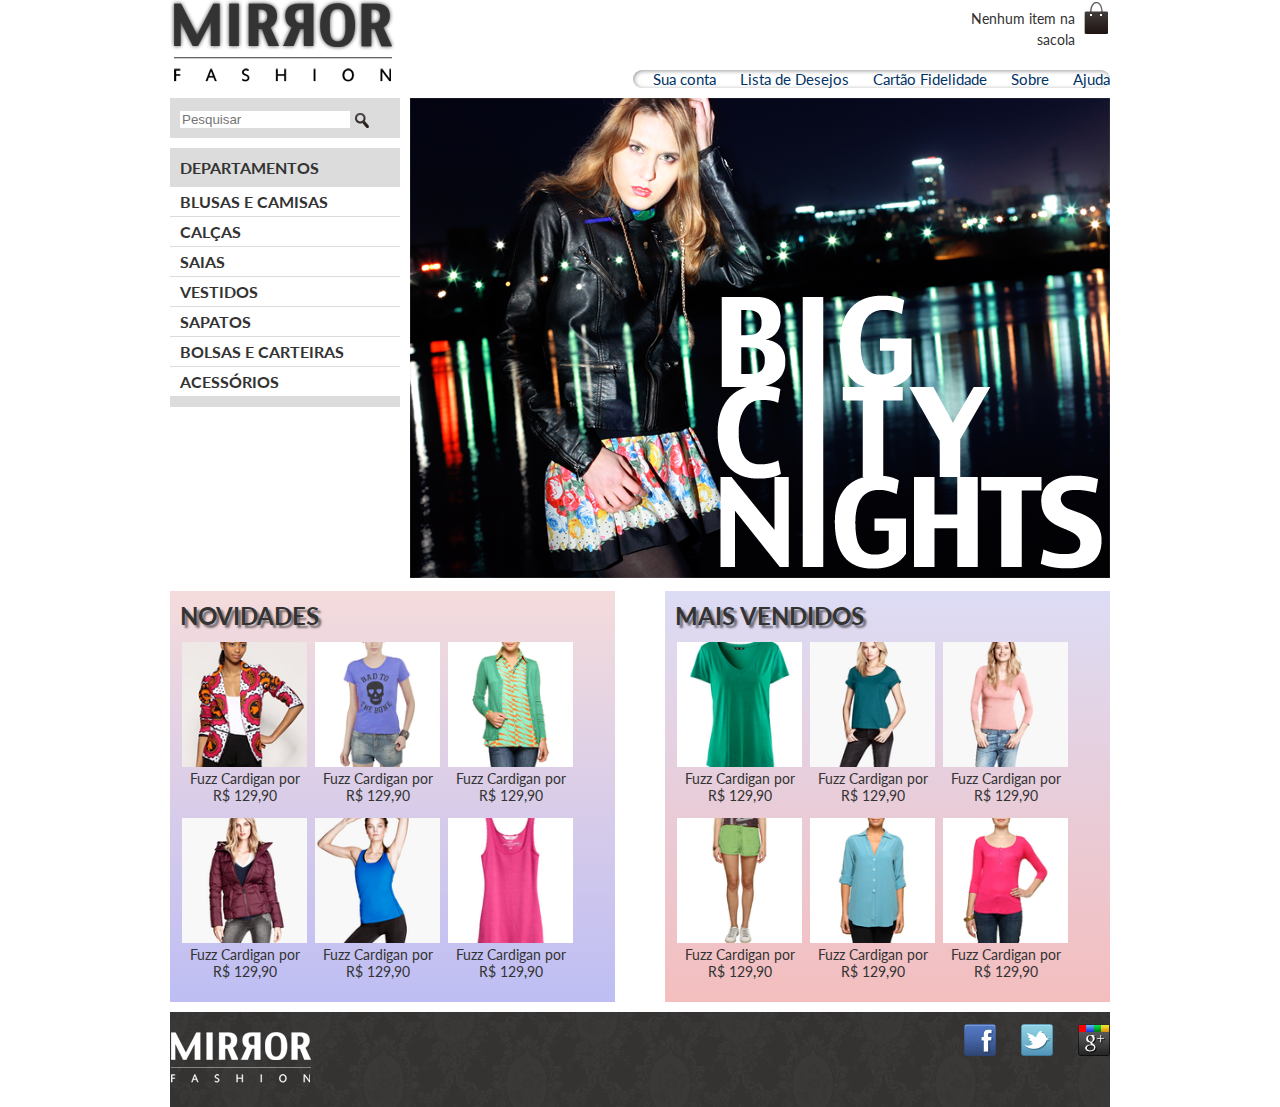
<file: index.html>
<!DOCTYPE html>
<html lang="pt-br">

<head>
    <meta charset="UTF-8">
    <meta name="viewport" content="width=device-width, initial-scale=1.0">
    <link rel="stylesheet" href="/css/reset.css">
    <link rel="stylesheet" href="/css/style.css">
    <link rel="preconnect" href="https://fonts.googleapis.com">
    <link rel="preconnect" href="https://fonts.gstatic.com" crossorigin>
    <link
        href="https://fonts.googleapis.com/css2?family=Lato:ital,wght@0,100;0,300;0,400;0,700;0,900;1,100;1,300;1,400;1,700;1,900&display=swap"
        rel="stylesheet">
    <title>Nossa Loja</title>
</head>

<body>
    <header class="container">
        <h1><img src="img/logo.png" alt="Mirror Fashion"></h1>

        <p class="sacola topright">Nenhum item na sacola</p>

        <nav class="menu-opcoes bottomright">
            <ul>
                <li><a href="">Sua conta</a> </li>
                <li><a href="">Lista de Desejos</a></li>
                <li><a href="">Cartão Fidelidade</a></li>
                <li><a href="sobre.html">Sobre</a></li>
                <li><a href="">Ajuda</a></li>
            </ul>
        </nav>
    </header>

    <main class="container destaque">
        <section class="busca">
            <form>
                <input type="search" name="search" placeholder="Pesquisar">
                <input type="image" src="img/busca.png">
            </form>
        </section><!--fim .busca-->

        <section class="menu-departamentos">
            <h2>Departamentos</h2>
            <nav>
                <ul>
                    <li><a href="#">Blusas e Camisas</a>
                        <ul>
                            <li><a href="#">Manga Curta</a></li>
                            <li><a href="#">Manga Comprida</a></li>
                            <li><a href="#">Camisa Social</a></li>
                            <li><a href="#">Camisa Casual</a></li>
                        </ul>
                    </li>
                    <li><a href="#">Calças</a></li>
                    <li><a href="#">Saias</a></li>
                    <li><a href="#">Vestidos</a></li>
                    <li><a href="#">Sapatos</a></li>
                    <li><a href="#">Bolsas e Carteiras</a></li>
                    <li><a href="#">Acessórios</a></li>
                </ul>
            </nav>
        </section><!--fim .menu-departamentos-->

        <img src="img/destaque-home.png" alt="Promoção">
    </main><!--fim .container .destaque-->

    <div class="container paineis">
        <section class="painel novidades">
            <h2>Novidades</h2>
            <ol>
                <!-- primeiro produto-->
                <li>
                    <a href="#">
                        <figure>
                            <img src="img/produtos/miniatura1.png">
                            <figcaption>Fuzz Cardigan por R$ 129,90</figcaption>
                        </figure>
                    </a>
                </li>
                <li>
                    <a href="#">
                        <figure>
                            <img src="img/produtos/miniatura2.png">
                            <figcaption>Fuzz Cardigan por R$ 129,90</figcaption>
                        </figure>
                    </a>
                </li>
                <li>
                    <a href="#">
                        <figure>
                            <img src="img/produtos/miniatura3.png">
                            <figcaption>Fuzz Cardigan por R$ 129,90</figcaption>
                        </figure>
                    </a>
                </li>
                <li>
                    <a href="#">
                        <figure>
                            <img src="img/produtos/miniatura4.png">
                            <figcaption>Fuzz Cardigan por R$ 129,90</figcaption>
                        </figure>
                    </a>
                </li>
                <li>
                    <a href="#">
                        <figure>
                            <img src="img/produtos/miniatura5.png">
                            <figcaption>Fuzz Cardigan por R$ 129,90</figcaption>
                        </figure>
                    </a>
                </li>
                <li>
                    <a href="#">
                        <figure>
                            <img src="img/produtos/miniatura6.png">
                            <figcaption>Fuzz Cardigan por R$ 129,90</figcaption>
                        </figure>
                    </a>
                </li>
            </ol>
        </section>

        <section class="painel mais-vendidos">
            <h2>Mais Vendidos</h2>
            <ol>
                <li>
                    <a href="#">
                        <figure>
                            <img src="img/produtos/miniatura7.png">
                            <figcaption>Fuzz Cardigan por R$ 129,90</figcaption>
                        </figure>
                    </a>
                </li>
                <li>
                    <a href="#">
                        <figure>
                            <img src="img/produtos/miniatura8.png">
                            <figcaption>Fuzz Cardigan por R$ 129,90</figcaption>
                        </figure>
                    </a>
                </li>
                <li>
                    <a href="#">
                        <figure>
                            <img src="img/produtos/miniatura10.png">
                            <figcaption>Fuzz Cardigan por R$ 129,90</figcaption>
                        </figure>
                    </a>
                </li>
                <li>
                    <a href="#">
                        <figure>
                            <img src="img/produtos/miniatura11.png">
                            <figcaption>Fuzz Cardigan por R$ 129,90</figcaption>
                        </figure>
                    </a>
                </li>
                <li>
                    <a href="#">
                        <figure>
                            <img src="img/produtos/miniatura12.png">
                            <figcaption>Fuzz Cardigan por R$ 129,90</figcaption>
                        </figure>
                    </a>
                </li>
                <li>
                    <a href="#">
                        <figure>
                            <img src="img/produtos/miniatura13.png">
                            <figcaption>Fuzz Cardigan por R$ 129,90</figcaption>
                        </figure>
                    </a>
                </li>
              
            </ol>
        </section>
    </div>
    <footer class="container">
        <img src="img/logo-rodape.png" alt="Logomarca">
        <ul class="social">
            <li><a href="http://facebook.com">Facebook</a></li>
            <li><a href="http://twitter.com">Twitter</a></li>
            <li><a href="http://plus.google.com">Google+</a></li>
        </ul>
    </footer>
</body>

</html>
</file>
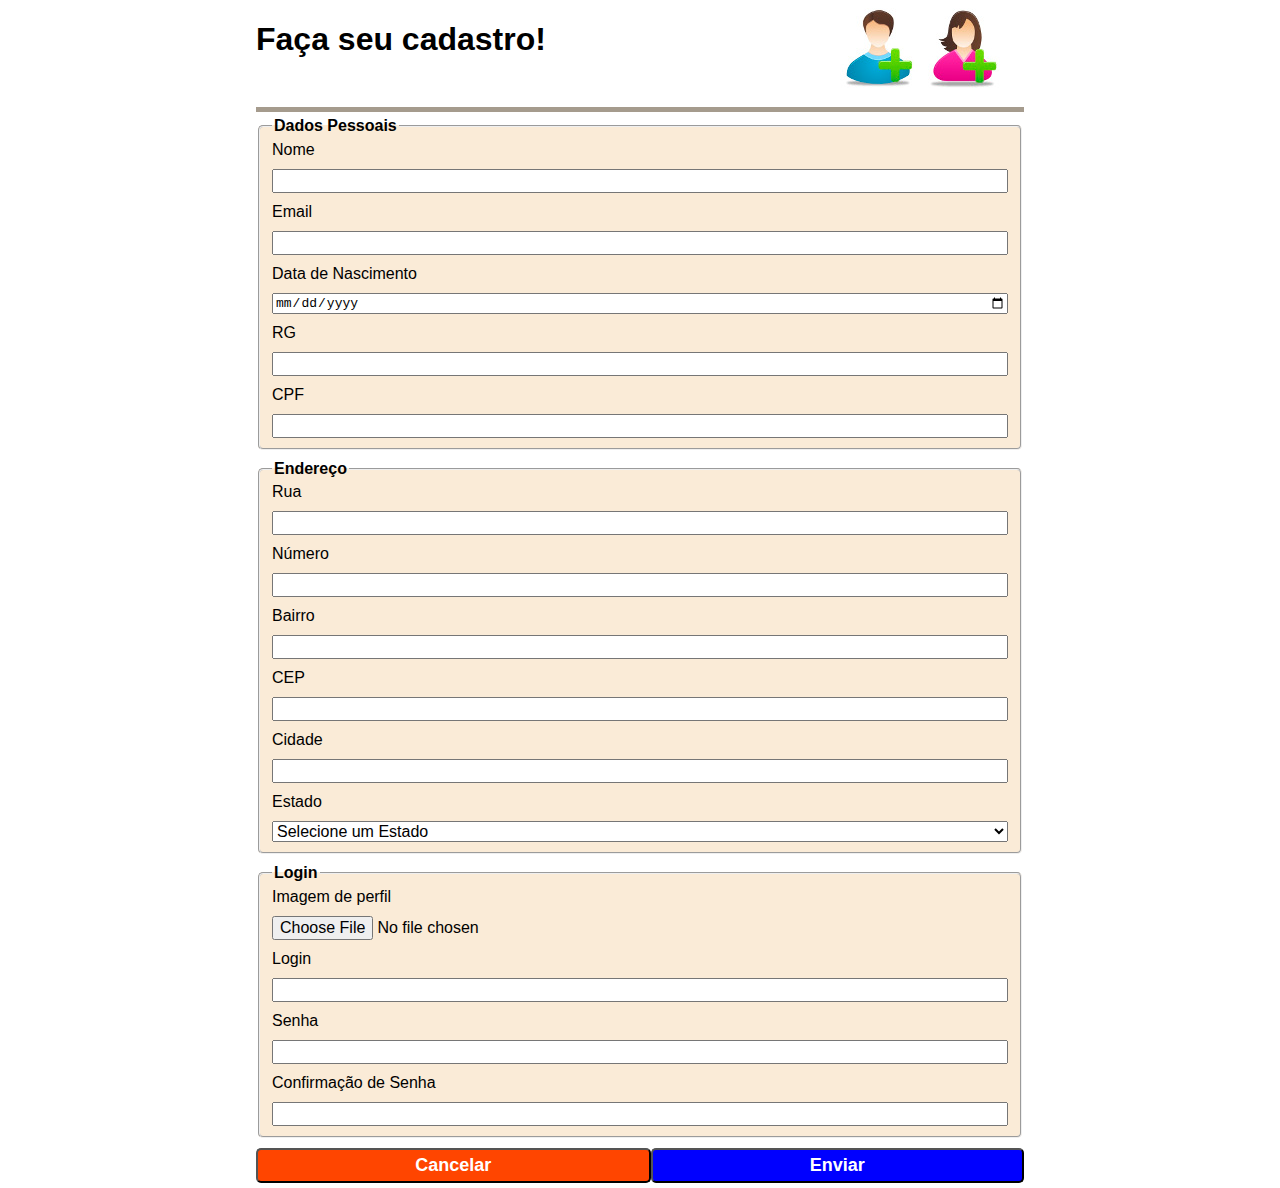
<file: cadastro.html>
<!DOCTYPE html>
<html lang="en">

<head>
    <meta charset="UTF-8">
    <meta name="viewport" content="width=device-width, initial-scale=1.0">
    <link rel="stylesheet" href="css/cadastro.css">
    <title>Document</title>
</head>

<body>
    <header class="grid-header-container">
        <div class="top-left">
            <h1>Faça seu cadastro!</h1>
        </div>
        <div class="top-right">
            <img src="/img/logo_cadastro.jpg" alt="Ícone de Cadastro">
        </div>
    </header>
    <form action="">
        <fieldset>
            <legend>Dados Pessoais</legend>
            <div class="grid-container">
                <label for="">Nome</label>
                <input type="text" name="nome" required>
                <label for="email">Email</label>
                <input type="email" name="email" required>
                <label for="data">Data de Nascimento</label>
                <input type="date" name="Data">
                <label for="rg">RG</label>
                <input type="text" name="rg" maxlength="13" minlength="4" title="Coloque seu RG completo" required>
                <label for="cpf">CPF</label>
                <input type="text" name="cpf" pattern="\d{3}\.\d{3}\.\d{3}-\d{2}"
                    title="Digite seu CPF no formato correto" required>
            </div>
        </fieldset>
        <fieldset>
            <legend>Endereço</legend>
            <div class="grid-container">
                <label for="rua">Rua</label>
                <input type="text" name="rua">
                <label for="numero">Número</label>
                <input type="number" name="numero">
                <label for="bairro">Bairro</label>
                <input type="text" name="bairro">
                <label for="cep">CEP</label>
                <input type="text" name="cep" pattern="\d{5}-\d{3}" required>
                <label for="cidade">Cidade</label>
                <input type="text" name="cidade">
                <label for="estado">Estado</label>
                <select name="estado">
                    <option value="select">Selecione um Estado</option>
                    <option value="ac">Acre</option>
                    <option value="al">Alagoas</option>
                    <option value="am">Amazonas</option>
                    <option value="ap">Amapá</option>
                    <option value="ba">Bahia</option>
                    <option value="ce">Ceará</option>
                    <option value="df">Distrito Federal</option>
                    <option value="es">Espírito Santo</option>
                    <option value="go">Goiás</option>
                    <option value="ma">Maranhão</option>
                    <option value="mt">Mato Grosso</option>
                    <option value="ms">Mato Grosso do Sul</option>
                    <option value="mg">Minas Gerais</option>
                    <option value="pa">Pará</option>
                    <option value="pb">Paraíba</option>
                    <option value="pr">Paraná</option>
                    <option value="pe">Pernambuco</option>
                    <option value="pi">Piauí</option>
                    <option value="rj">Rio de Janeiro</option>
                    <option value="rn">Rio Grande do Norte</option>
                    <option value="ro">Rondônia</option>
                    <option value="rs">Rio Grande do Sul</option>
                    <option value="rr">Roraima</option>
                    <option value="sc">Santa Catarina</option>
                    <option value="se">Sergipe</option>
                    <option value="sp">São Paulo</option>
                    <option value="to">Tocantins</option>
                </select>
            </div>
        </fieldset>

        <fieldset>
            <legend>Login</legend>
            <div class="grid-container">
                <label for="imagem">Imagem de perfil</label>
                <input type="file" name="imagem/*" title="Apenas PNG, JPG, BMP, WEBP ou GIF">
                <label for="login">Login</label>
                <input type="text" name="login" required>
                <label for="senha">Senha</label>
                <input type="password" name="senha" minlength="8" required>
                <label for="senhaconfirma">Confirmação de Senha</label>
                <input type="password" name="senhaConfirma" minlength="8" required>
            </div>
        </fieldset>
        <div class="grid-button-container">
            <input type="reset" value="Cancelar" name="botaocancelar">
            <input type="submit" value="Enviar" name="botaoEnviar">
        </div>
    </form>
</body>

</html>
</file>
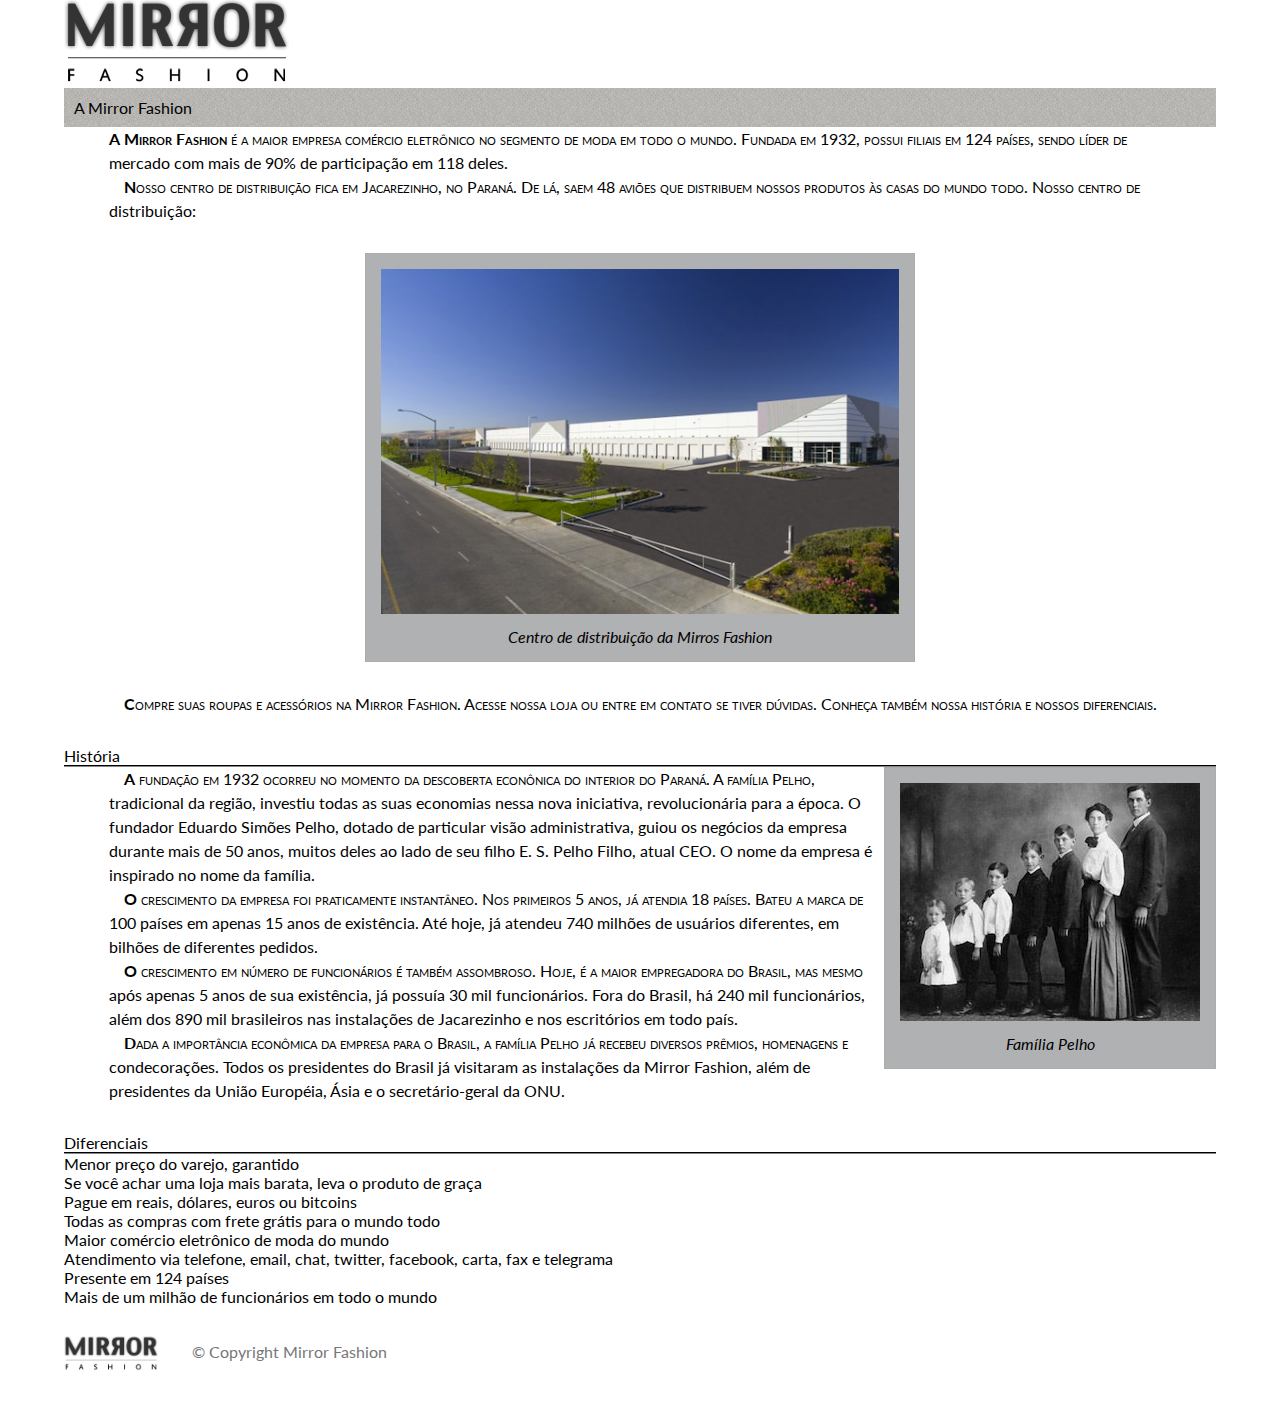
<file: sobre.html>
<!DOCTYPE html>
<html lang="pt-br">

<head>
    <meta charset="UTF-8">
    <meta name="viewport" content="width=device-width, initial-scale=1.0">
    <title>Sobre nós</title>
    <link rel="stylesheet" href="/css/reset.css">
    <link rel="stylesheet" href="/css/sobre.css">
    <link rel="preconnect" href="https://fonts.googleapis.com">
    <link rel="preconnect" href="https://fonts.gstatic.com" crossorigin>
    <link
        href="https://fonts.googleapis.com/css2?family=Lato:ital,wght@0,100;0,300;0,400;0,700;0,900;1,100;1,300;1,400;1,700;1,900&display=swap"
        rel="stylesheet">

</head>

<body>
    <header class="container">
        <img src="img/logo.png" alt="Logo marca">
    </header>
    <section class="container">
        <h1>A Mirror Fashion</h1>
        <p>A <strong>Mirror Fashion</strong> é a maior empresa comércio eletrônico no segmento de moda em todo o mundo.
            Fundada em 1932, possui filiais em 124 países, sendo líder de mercado com mais de 90% de
            participação em 118 deles.
        </p>
        <p>Nosso centro de distribuição fica em <a href= "https://maps.google.com.br/?q=Jacarezinho">Jacarezinho, no Paraná</a>. De lá, saem 48 aviões que
            distribuem nossos produtos às casas do mundo todo. Nosso centro de distribuição:
        </p>
    <figure id="centro-distribuicao">
        <img src="img/Centro de distribuição.png" alt="Centro de Distribuição">
        <figcaption>Centro de distribuição da Mirros Fashion</figcaption>
    </figure>
    <p>Compre suas roupas e acessórios na Mirror Fashion. Acesse <a href="index.html">nossa loja</a> ou entre em contato
        se tiver dúvidas. Conheça também nossa <a href="#historia">história</a> e nossos <a href="#diferenciais">diferenciais.</a>
    </p>
    </section>
     <header class="container">
    <h2 id="historia">História</h2>
    </header>
    <section class="container">
        <figure id="familia-pelho">
            <img src="img/familia Pelho.png" alt="Família Pelho">
            <figcaption>Família Pelho</figcaption>
        </figure>
        <p>A fundação em 1932 ocorreu no momento da descoberta econônica do interior do Paraná. A
            família Pelho, tradicional da região, investiu todas as suas economias nessa nova iniciativa,
            revolucionária para a época. O fundador Eduardo Simões Pelho, dotado de particular visão
            administrativa, guiou os negócios da empresa durante mais de 50 anos, muitos deles ao lado
            de seu filho E. S. Pelho Filho, atual CEO. O nome da empresa é inspirado no nome da família.</p>

        <p>O crescimento da empresa foi praticamente instantâneo. Nos primeiros 5 anos, já atendia 18 países.
            Bateu a marca de 100 países em apenas 15 anos de existência. Até hoje, já atendeu 740 milhões
            de usuários diferentes, em bilhões de diferentes pedidos.</p>

        <p>O crescimento em número de funcionários é também assombroso. Hoje, é a maior empregadora do
            Brasil, mas mesmo após apenas 5 anos de sua existência, já possuía 30 mil funcionários. Fora do
            Brasil, há 240 mil funcionários, além dos 890 mil brasileiros nas instalações de Jacarezinho e
            nos escritórios em todo país.</p>

        <p>Dada a importância econômica da empresa para o Brasil, a família Pelho já recebeu diversos prêmios,
            homenagens e condecorações. Todos os presidentes do Brasil já visitaram as instalações da Mirror
            Fashion, além de presidentes da União Européia, Ásia e o secretário-geral da ONU.</p>
    </section>
        <header class="container">
            <h2 id="diferenciais">Diferenciais</h2>
        </header>
    <section class="container">
            <ul>
                <li> Menor preço do varejo, garantido</li>
                <li> Se você achar uma loja mais barata, leva o produto de graça</li>
                <li> Pague em reais, dólares, euros ou bitcoins</li>
                <li> Todas as compras com frete grátis para o mundo todo</li>
                <li> Maior comércio eletrônico de moda do mundo</li>
                <li> Atendimento via <a href="tel:+5531998876543">telefone</a>, <a href="mailto:faleconosco@mirror.com">email</a>, chat, twitter, facebook, carta, fax e telegrama</li>
                <li> Presente em 124 países</li>
                <li> Mais de um milhão de funcionários em todo o mundo</li>
            </ul>
    </section>
    
    <footer class="rodape container"> 
        <img src="img/logo.png">
        &copy; Copyright Mirror Fashion
    </footer>
</body>
</file>
<file: css/style.css>
:root{
    --cor-painel-novidades: #f5dcdc;
    --cor-painel-novidades-grad: #bebef4;
    --cor-panel-mais-vendidos: #dcdcf5;
    --cor-panel-mais-vendidos-grad: #f4bebe; 
    --cor-painel-titulo: rgba(0, 0, 0, 0.5);
    --cor-painel-base: rgba(255, 255, 255, 0.1);
}

.sacola {
    background: url(../img/sacola.png) no-repeat top right;

    font-size: 14px;
    padding-right: 35px;
    padding-top: 8px;
    text-align: right;
    width: 140px;
    position: absolute;
    top: 0;
    right: 0;
}

.menu-opcoes {
    position: absolute;
    bottom: 0;
    right: 0;
    border-radius: 10px;
    box-shadow: inset 1px 1px 4px #999;
}

.menu-opcoes ul {
    font-size: 15px;
}

.menu-opcoes ul li {
    display: inline;
    margin-left: 20px;
}

.menu-opcoes a {
    color: #003366;
}

body {
    color: #333333;
    font-family: "Lato", sans-serif;
}

.container {
    margin: 0 auto;
    width: 940px;
}

header {
    position: relative;
}

.busca,
.menu-departamentos {
    background-color: #dcdcdc;
    font-weight: bold;
    text-transform: uppercase;
    margin-right: 10px;
    width: 230px;
    float: left;
}

.menu-departamentos {
    margin-top: 10px;
    padding-bottom: 10px;
    clear: left;
}

.menu-departamentos li {
    background-color: white;
    margin-bottom: 1px;
    padding: 5px 10px;
}

.menu-departamentos a {
    color: #333333;
    text-decoration: none;
}

.busca form,
.menu-departamentos h2 {
    margin: 10px;
}

.busca input {
    vertical-align: middle;
}

.busca input[type=search] {
    width: 170px;
}

.destaque {
    margin-top: 10px;
}

.painel {
    margin: 10px 0;
    padding: 10px;
    width: 445px;
}
.painel li{
    display: inline-block;
    vertical-align: top;
    width: 125px;
    margin: 2px;
    padding-bottom: 10px;
    transition: 0.7s ease-out;
}
.novidades {
    float: left;
    background: linear-gradient(var(--cor-painel-novidades), var(--cor-painel-novidades-grad));
}
.mais-vendidos {
    float: right;
    background: linear-gradient(var(--cor-panel-mais-vendidos), var(--cor-panel-mais-vendidos-grad));
}

.painel h2 {
    font-size: 24px;
    font-weight: bold;
    text-transform: uppercase;
    margin-bottom: 10px;
    text-shadow: 3px 3px 2px var(--cor-painel-titulo);
}

.painel a {
    color: #333;
    font-size: 14px;
    text-align: center;
    text-decoration: none;
}
.novidades {
    background-color: #f5dcdc;
}
.mais-vendidos {
    background-color: #dcdcf5;
}

footer {
    background-image: url(../img/fundo-rodape.png);
    clear: both;
    padding: 20px 0;
    position: relative;
}

.social a {
    height: 32px;
    width: 32px;
    display: block;
    text-indent: -9999px;
}

.social a[href*="facebook.com"] {
    background-image: url(../img/facebook.png);
}

.social a[href*="twitter.com"] {
    background-image: url(../img/twitter.png);
}

.social a[href*="google.com"] {
    background-image: url(../img/googleplus.png);
}

.social li {
    float: left;
    margin-left: 25px;
}

.social {
    position: absolute;
    top: 12px;
    right: 0px;
}

.menu-opcoes a:hover {
    color: var(--cor-menu-lateral-itens-hover);   
}

.menu-opcoes a:active {
    color: #f00;
}

.menu-departamentos li ul {
    display: none;
}

.menu-departamentos li:hover ul {
    display: block;
}

.menu-departamentos ul ul li {
    background-color: #dcdcdc;
}

.menu-departamentos li li a::before {
    content: '- ';
}

.painel li:hover {
    box-shadow: 0 0 5px var(--cor-base);
    transition: 0.7s ease-in;
    background-color: var(--cor-painel-base);
    transform: scale(1.05) rotate(-5deg);
}

.painel li:nth-child(2n):hover {
    transform: scale(1.05) rotate(5deg);
}
</file>
<file: css/cadastro.css>
.grid-container {
    display: grid;
    grid-template-columns: auto;
    gap: 10px;
}

body {
    width: 60%;
    margin: auto;
    font-family: Verdana, Geneva, Tahoma, sans-serif;
}

fieldset {
    margin-bottom: 10px;
    background-color: antiquewhite;
    border-radius: 5px;
}

fieldset input, select {
    font-size: medium;
}

fieldset legend{
    font-weight: bold;
}

.grid-button-container{
    display: grid;
    grid-template-columns: auto auto;
    margin: 5px 0;
}

.grid-button-container input {
    font-size: large;
    font-weight: bold;
    color: white;
    border-radius: 5px;
    padding: 5px;
}

.grid-button-container input[type=submit] {
    background-color: blue;
}

.grid-button-container input[type=reset] {
    background-color: orangered;
}

.grid-header-container {
    display: grid;
    grid-template-areas: 'top-left top-right';
    border-bottom: rgb(165, 155, 141) 5px solid;
    margin-bottom: 5px;
}

.top-right{
    grid-area: top-right;
    justify-self: right;
}

.top-left{
    grid-area: top-left;
}
</file>
<file: css/sobre.css>
/* cor-base(body e h2)
   cor-fundo-img (figure)
   cor-borda-img (figure)
*/
:root{
    --cor-base: #000000;
    --cor-fundo-img: #b0b1b3;
    --cor-borda-img: #adacac;
}

body {
    color: var(--cor-base);
    font-family: "Lato", sans-serif;
   
}

h1 {
    background-image: url(../img/sobre-background.jpg);
    padding: 10px;
}

h2 {
    border-bottom: 2px groove #333333;
    margin-top: 30px;
}

figure {
    background-color: var(--cor-fundo-img);
    border: 1px solid var(--cor-borda-img);
    text-align: center;
    padding: 15px;
    margin: 30px;
}

figcaption {
    font-style: italic;
    margin-top: 10px;
}

p{
    padding: 0 45px;
    text-indent: 15px;
}

#centro-distribuicao{
    margin-left: auto;
    margin-right: auto;
    width: 550px;
}

.rodape {
    color: #777;
    margin: 30px 0;
    padding: 30px 0;
}

.rodape img {
    margin-right: 30px;
    vertical-align: middle;
    width: 94px;
}

#familia-pelho {
    float: right;
    margin: 0 0 10px 10px;
}

.container {
    margin: 0 auto;
    width: 90%;
}

p::first-letter {
    font-weight: bold;
}

h1 + p {
   text-indent: 0; 
}

p::first-line {
    font-variant: small-caps;
}
</file>
